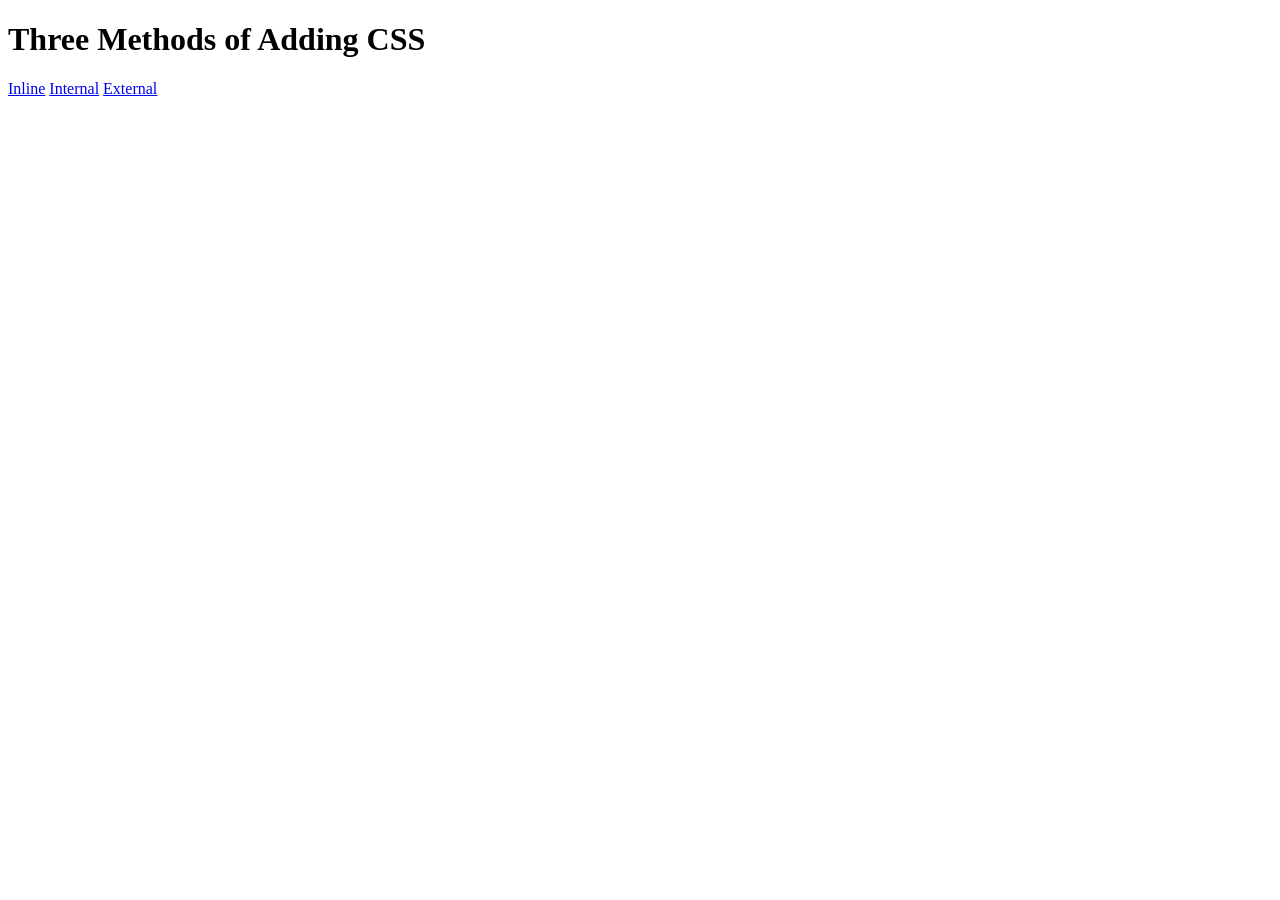
<file: 100 Bootcamp/Web development projects/Day 43 CSS/5.1. Adding CSS/index.html>
<!DOCTYPE html>
<html lang="en">

<head>
  <meta charset="UTF-8">
  <title>Adding CSS</title>
</head>

<body>
  <h1>Three Methods of Adding CSS</h1>
  <!-- Create 3 Links to The 3 Webpages: inline, internal and external -->
  <a href="./inline.html">Inline</a>
  <a href="./internal.html">Internal</a>
  <a href="./external.html">External</a>
</body>

</html>
</file>
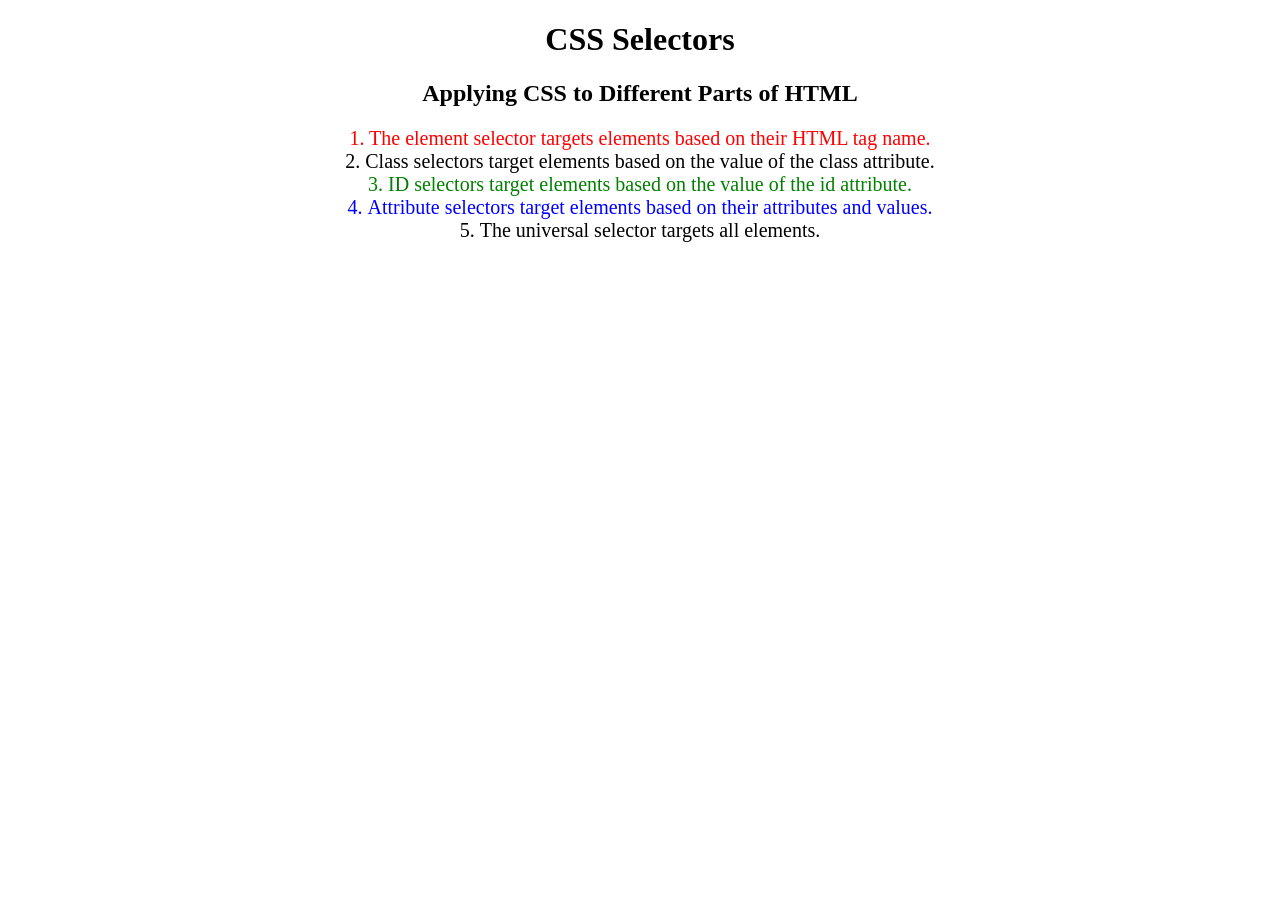
<file: 100 Bootcamp/Web development projects/Day 43 CSS/5.3 CSS Selectors/index.html>
<!DOCTYPE html>
<html lang="en">

<head>
  <meta charset="UTF-8">
  <title>CSS Selectors</title>
  <link rel="stylesheet" href="./style.css" />
</head>

<body>
  <h1>CSS Selectors</h1>
  <h2>Applying CSS to Different Parts of HTML</h2>
  <!-- TODO 1: Set the CSS for all paragraph tags to "color: red" -->
  <p class="note">1. The element selector targets elements based on their HTML tag name.</p>

  <ol>
    <!-- TODO 2: Set the CSS for all elements with a class of "note" to "font-size: 20px" -->
    <li class="note" value="2">Class selectors target elements based on the value of the class attribute.</li>

    <!-- TODO 3: Set the CSS for the element with an id of "id-selector-demo" to "color: green" -->
    <li class="note" id="id-selector-demo" value="3">ID selectors target elements based on the value of the id
      attribute.</li>

    <!-- TODO 4: Set the CSS for the li elements that have the "value" attribute set to "4" to have "color: blue" -->
    <li class="note" value="4">Attribute selectors target elements based on their attributes and values.</li>

    <!-- TODO 5: Set all elements to have "text-align: center" -->
    <li class="note" value="5">The universal selector targets all elements.</li>
  </ol>
</body>

</html>
</file>
<file: 100 Bootcamp/Web development projects/Day 43 CSS/5.3 CSS Selectors/style.css>
ol {
  margin-left: -40px;
  margin-top: -20px;
  list-style-position: inside;
}

/* Write your CSS below, don't change the rules above. */
p {
  color:red;
}

.note {
  font-size:20px;
}

#id-selector-demo {
  color:green;
}

li[value="4"] {
  color:blue;
}

*{
  text-align: center;
}
</file>
